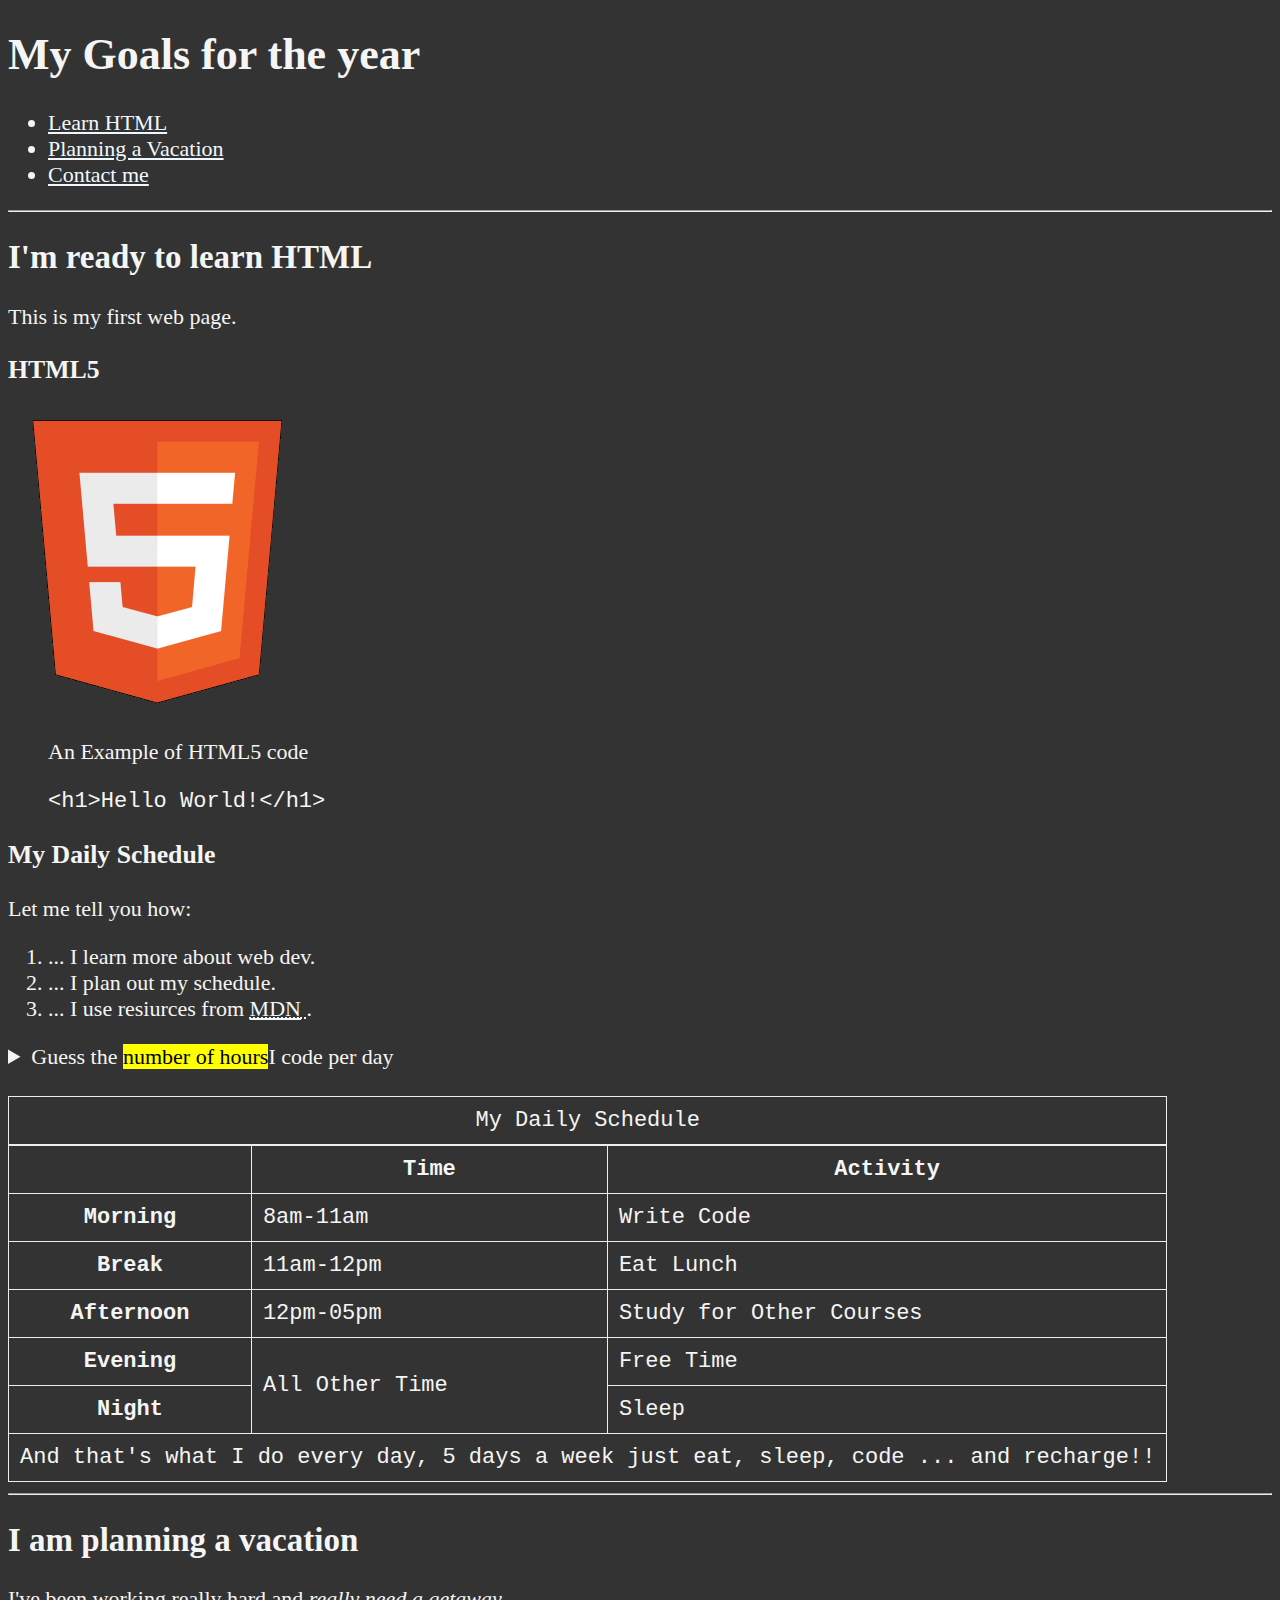
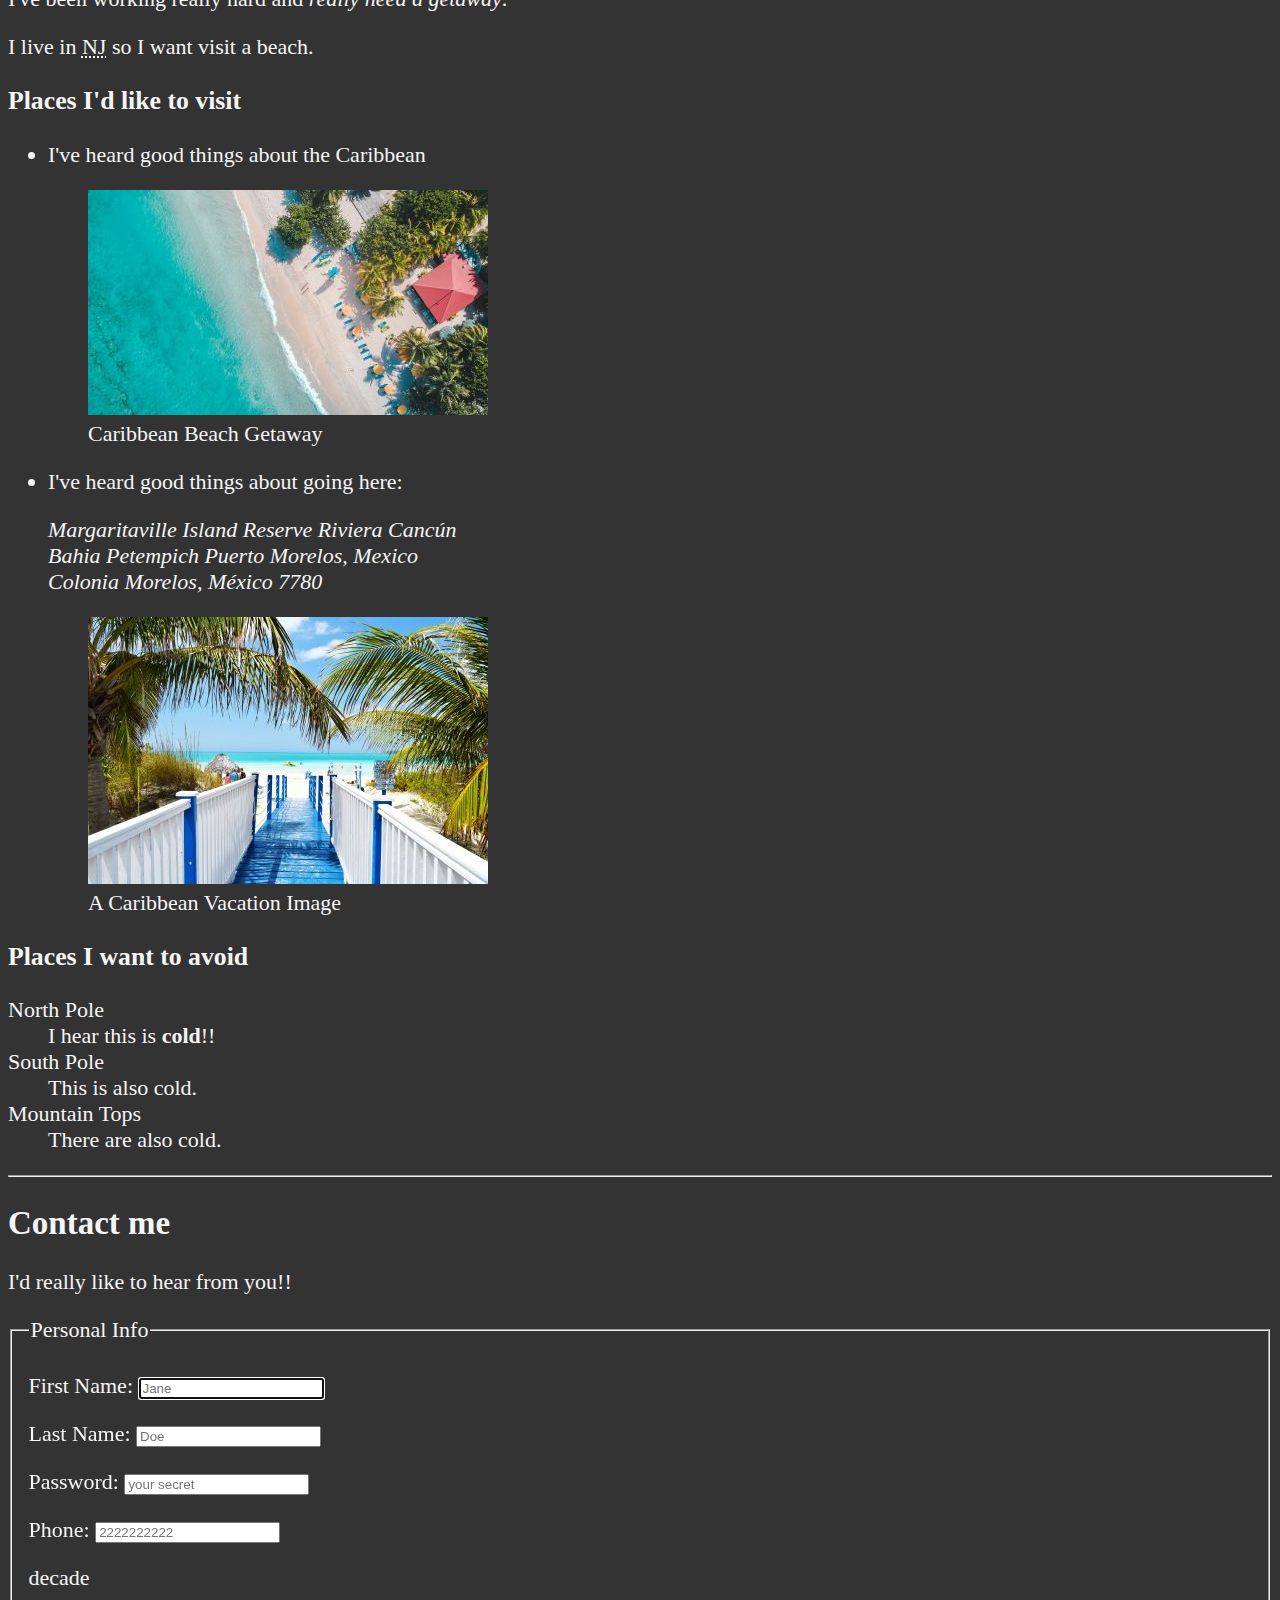
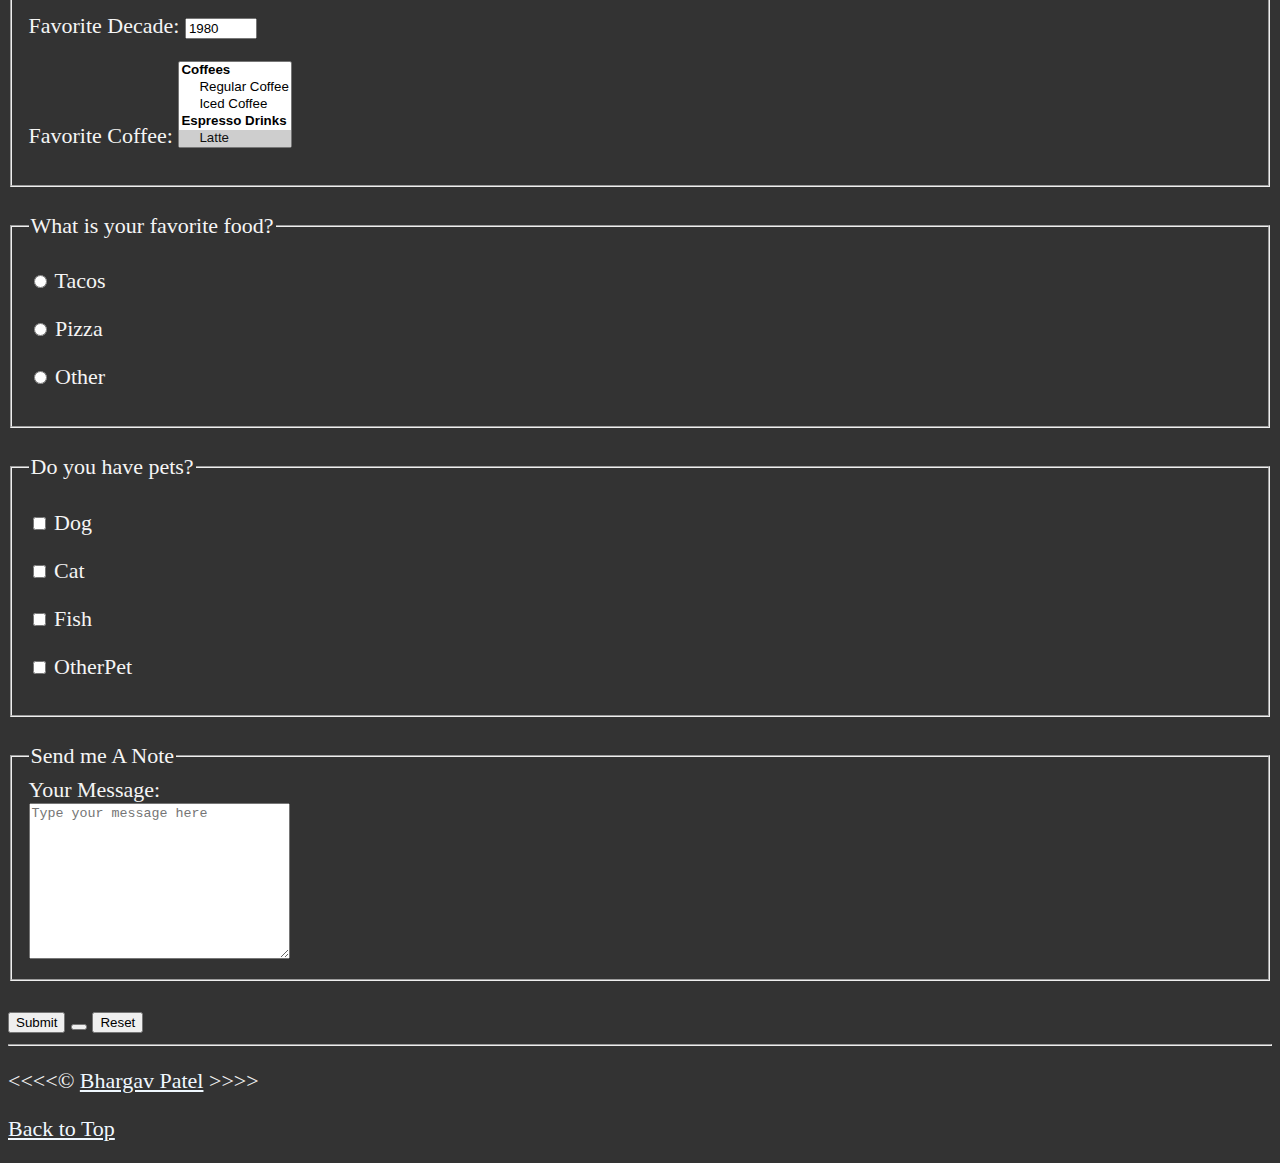
<file: Downloads/HTML_Learning/First-HTML_Project/index.html>
<!DOCTYPE html>
<html lang="en">

    <head>
        <meta charset="UTF-8">
        <meta name="author" content="Bhargav Patel">
        <meta name="description" content="This page contains all the things 
        I am learning how to create as I lean HTML.">
        <title>My First Web Page</title>
        <link rel="icon" href="html5.png" type="image/png">
        <link rel="stylesheet" href="main.css" type="text/css">
    </head>

    <body>
        <header>
            <h1> My Goals for the year</h1>

            <nav aria-label="primary-nevigation">
                <ul>
                    <li>
                        <a href="#html">Learn HTML</a>
                    </li>
                    <li>
                        <a href="#vacation">Planning a Vacation</a>
                    </li>
                    <li>
                        <a href="#contact">Contact me</a>
                    </li>
                </ul>
            </nav>
        </header>

        <hr>
        <main>
            <article id="html">
                <h2>I'm ready to learn HTML</h2>
                <p>This is my first web page.</p>

                <section>
                    <h3>HTML5</h3>
                    <img src="img/html_logo_300x300.jpg" alt="HTML5 Logo" title="I am learning HTML5" width="300" height="300">
                    <figure>
                    <figcaption>An Example of HTML5 code</figcaption>
                    <p>
                        <code>&lt;h1&gt;Hello World!&lt;/h1&gt;</code>
                    </p>
                    </figure>
                </section>

            <section>
                <h3>My Daily Schedule</h3>
                <p>Let me tell you how:</p>
                    <ol>
                    <li>... I learn more about web dev.</li>
                    <li>... I plan out my schedule.</li>
                    <li>... I use resiurces from <abbr title=" Mozilla Developer Network"> 
                        <a href="https://developer.mozilla.org/">MDN</a> 
                        </abbr>.</li>
                    </ol>
                    <aside>
                        <details>
                            <summary>
                                Guess the <mark> number of hours</mark>I code per day
                            </summary>
                            <p>I start at <time datetime="08:00"> 8 am </time> and write code for <time datetime="PT3H"> 3 hours </time> every morning.</p>
                        </details>
                    </aside>
                    <br>
                    <table>
                        <caption>My Daily Schedule</caption>
                    <thead>
                        <tr>
                            <th>&nbsp;</th>
                            <th scope="col">Time</th>
                            <th scope="col">Activity</th>
                        </tr>
                    </thead>
                    <tbody>
                        <tr>
                            <th scope="row">Morning</th>
                            <td>
                                <time datetime="08:00">8am</time>-<time datetime="11:00">11am</time>
                            </td>
                            <td> Write Code</td>
                        </tr>
                        <tr>
                            <th scope="row">Break</th>
                            <td>
                                <time datetime="11:00">11am</time>-<time datetime="12:00">12pm</time>
                            </td>
                            <td>Eat Lunch</td>
                        </tr>
                        <tr>
                            <th scope="row">Afternoon</th>
                            <td>
                                <time datetime="12:00">12pm</time>-<time datetime="17:00">05pm</time>
                            </td>
                            <td>Study for Other Courses</td>
                        </tr>
                        <tr>
                            <th scope="row">Evening</th>
                            <td rowspan="2">All Other Time</td>
                            <td>Free Time</td>
                        </tr>
                        <tr>
                            <th scope="row">Night</th>
                            <td>Sleep</td>
                        </tr>
                    </tbody>
                    <tfoot>
                        <tr>
                            <td colspan="3">And that's what I do every day, 5 days a week just eat, sleep, code ... and recharge!!</td>
                        </tr>
                    </tfoot>
                    </table>
            </section>
        </article>

        <hr>


        <article id="vacation">
        <h2>I am planning a vacation</h2>
        <p>I've been working really hard and <em>really need a getaway</em>.</p>
        <p>I live in <abbr title="New Jersey"> NJ</abbr> so I want visit a beach.</p>

        <section>
        <h3>Places I'd like to visit</h3>
        <ul>
            <li>
                <p>I've heard good things about the Caribbean</p>
                <figure>
                    <img src="img/caribbean.jpg" alt="Caribbean Beach" title="I want to visit a Caribbean beach" width="400" height="225" loading="lazy">
                    <figcaption>
                        Caribbean Beach Getaway
                    </figcaption>
            </figure>
        </li>
            <li>
                <p>I've heard good things about going here:</p>
                <address>
                    Margaritaville Island Reserve Riviera Cancún<br>
                    Bahia Petempich Puerto Morelos, Mexico<br>
                    Colonia Morelos, México 7780
                </address>
                <figure>
                    <img src="img/vacation.jpg" alt="Cancun Vacation" title="It's 5 o'Clock Somewhere!" width="400" height="267" loading="lazy">
                    <figcaption>
                        A Caribbean Vacation Image
                    </figcaption>
                </figure>
            </li>
        </ul>
    </section>


        <!-- TODO: Add more Places -->
        <div></div>
        <span></span>
        <section>
        <h3>Places I want to avoid</h3>
            <dl>
                <dt>North Pole</dt>
                <dd>I hear this is <strong>cold</strong>!!</dd>
                <dt>South Pole</dt>
                <dd>This is also cold.</dd>
                <dt>Mountain Tops</dt>
                <dd>There are also cold.</dd>
            </dl>
        </section>
        </article>

        <hr>

        <article id="contact">
            <h2>Contact me</h2>
            <p>I'd really like to hear from you!!</p>

            <form action="https://httbin.org/get"  method="get">
                <fieldset>
                    <legend>Personal Info</legend>
                <p>
                    <label for="firstName">First Name:</label>
                    <input type="text" name="firstName" id="firstName" placeholder="Jane" autocomplete="on" required autofocus>
                </p>
                <p>
                    <label for="lastName">Last Name:</label>
                    <input type="text" name="lastName" id="lastName" placeholder="Doe" autocomplete="on" required >
                </p>
                <p>
                    <label for="password">Password:</label>
                    <input type="password" name="password" id="password" placeholder="your secret" required>
                </p>
                <p>
                    <label for="phone">Phone:</label>
                    <input type="tel" name="phone" id="phone" placeholder="2222222222"
                    pattern="[0-9]{3}[0-9]{3}[0-9]{4}" required>
                </p>decade
                <p>
                    <label for="decade">Favorite Decade:</label>
                    <input type="number" name="decade" id="decade" min="1950" max="2025" step="10" Value="1980">
                </p>
                
                <p>
                    <label for="coffee">Favorite Coffee:</label>
                    <select name="coffee" id="coffee" multiple size="5">
                        <optgroup label="Coffees">
                            <option value="regular coffee">Regular Coffee</option>
                            <option value="iced coffee">Iced Coffee</option>
                        </optgroup>
                        <optgroup label="Espresso Drinks">
                            <option value="latte" selected>Latte</option>
                            <option value="cappuccino">Cappuccino</option>
                            <option value="cortado">Cortado</option>
                            <option value="americano">Americano</option>
                        </optgroup>
                            <option value="others">Others</option>
                    </select>
                </p>

                <!-- <p>
                    <label for="coffee">Favorite Coffee:</label>
                    <input type="text" name="coffee" id="coffee" list="coffee-list">
                    <datalist id="coffee-list">
                        
                        <option value="coffee">
                        <option value="latte">
                        <option value="cappuccino">
                        <option value="cortado">
                        <option value="americano">
                        <option value="others">
                    </datalist>
                </p> -->
            </fieldset>
            <br>
            <fieldset>
                <legend>What is your favorite food?</legend>
                <p>
                    <input type="radio" name="food" id="tacos" value="tacos">
                    <label for="tacos">Tacos</label>
                </p>
                <p>
                    <input type="radio" name="food" id="pizza" value="pizza">
                    <label for="pizza">Pizza</label>
                </p>
                <p>
                    <input type="radio" name="food" id="other" value="other">
                    <label for="other">Other</label>
                </p>
            </fieldset>
            <br>
            <fieldset>
                <legend>Do you have pets?</legend>
                <p>
                    <input type="checkbox" name="pets" id="dog" value="dog">
                    <label for="dog">Dog</label>
                </p>
                <p>
                    <input type="checkbox" name="pets" id="cat" value="cat">
                    <label for="cat">Cat</label>
                </p>
                <p>
                    <input type="checkbox" name="pets" id="fish" value="fish">
                    <label for="fish">Fish</label>
                </p>
                <p>
                    <input type="checkbox" name="pets" id="otherPet" value="otherPet">
                    <label for="otherPet">OtherPet</label>
                </p>
            </fieldset>
            <br>
            <fieldset>
                <legend>Send me A Note</legend>
                <label for="message">Your Message:</label>
                <br>
                <textarea name="message" id="message" cols="30" rows="10" placeholder="Type your message here"></textarea>
            </fieldset>
            <br>
            <button type="submit">Submit</button>
            <button type="submit" formaction="https://httpbin.org/post" formmethod="post"></button>
            <button type="reset"> Reset</button>

            </form>
        </article>

    </main>

        <hr>
        <footer>
            <p>
            &lt;&lt;&lt;&lt;&copy; <a href="about.html"> Bhargav Patel</a> &gt;&gt;&gt;&gt;
            </p>
            <p>
                <a href="#">Back to Top</a>
            </p>
        </footer>
    </body>

</html>
</file>
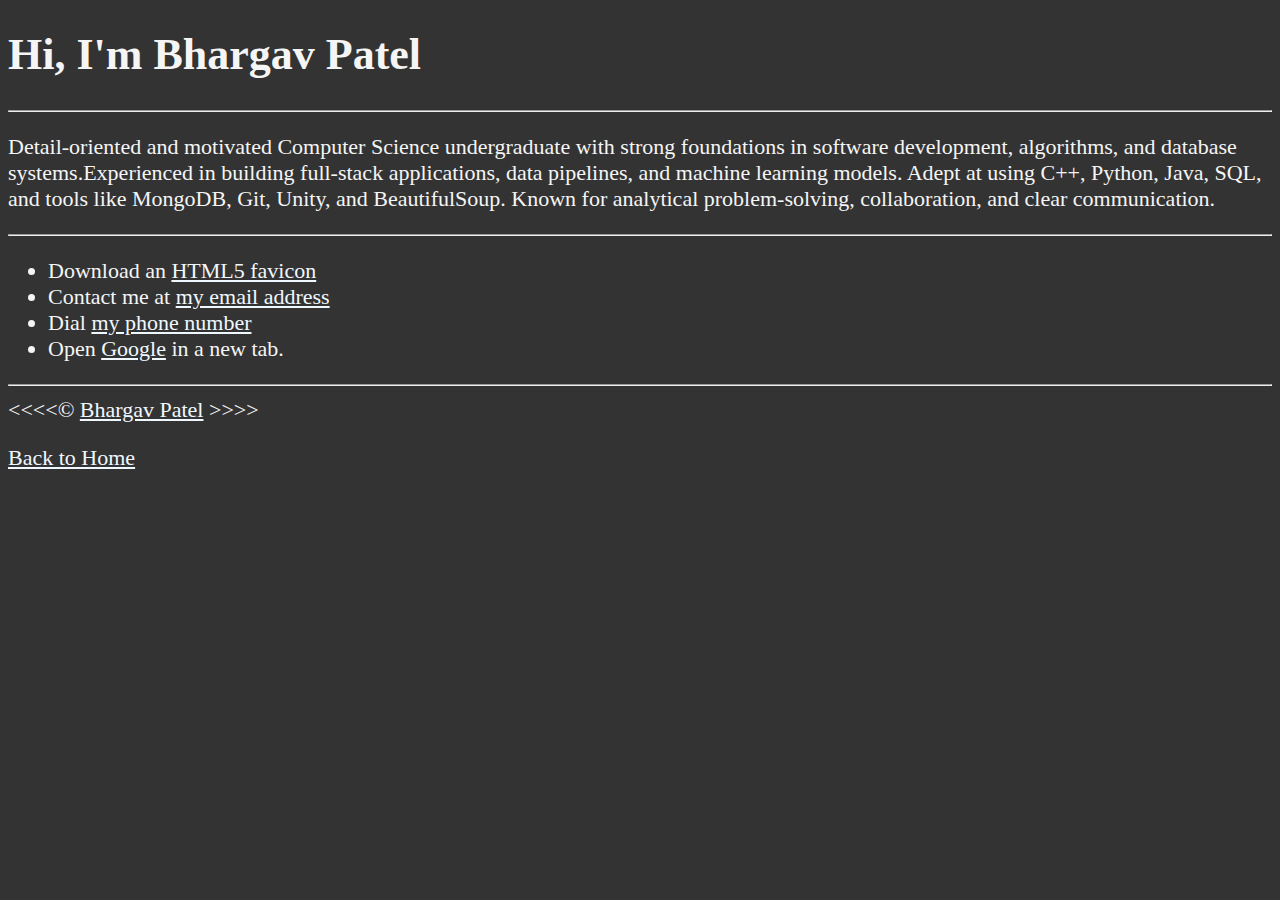
<file: Downloads/HTML_Learning/First-HTML_Project/about.html>
<!DOCTYPE html>
<html lang="en">

<head>
    <meta charset="UTF-8">
    <meta name="author" content="Bhargav Patel">
    <meta name="description" content="Hey there, I'm Bhargav Patel. This page is about me.">
    <title>About me</title>
    <link rel="icon" href="html5.png" type="image/png">
    <link rel="stylesheet" href="main.css" type="text/css">
</head>
<body>
    <h1>Hi, I'm Bhargav Patel</h1>

    <hr>

    <p>
        Detail-oriented and motivated Computer Science undergraduate with strong foundations in software development, algorithms, and database systems.Experienced in building full-stack applications, data pipelines, and machine learning models. Adept at using C++, Python, Java, SQL, and tools like MongoDB, Git, Unity, and BeautifulSoup. Known for analytical problem-solving, collaboration, and clear communication.

    </p>

    <hr>
    <ul>
        <li>Download an <a href="html5.png" download>HTML5 favicon</a></li>
        <li>Contact me at <a href="mailto:example@email.com">my email address</a></li>
        <li>Dial <a href="tel:+1234567890">my phone number</a></li>
        <li>Open <a href="https://www.google.com" target="_blank">Google</a> in a new tab.</li>
    
    </ul>

    <hr>
    &lt;&lt;&lt;&lt;&copy; <a href="about.html"> Bhargav Patel</a> &gt;&gt;&gt;&gt;
    <p>
        <a href="/">Back to Home</a>
    </p>
    
</body>

</html>
</file>
<file: Downloads/HTML_Learning/First-HTML_Project/main.css>
html {
    font-size: 22px;
}

body {
    background-color: #333;
    color:whitesmoke;
}

a{
    color: aliceblue;
}

a:visited{
    color: lightgray;
}

a;:hover, a:active {
    color: #eee;
}

table, tr, th, td, caption{
    border: 1px solid #eee;
    font-family:'Courier New', Courier, monospace;
    border-collapse: collapse;
    padding: 0.5rem;
}
</file>
